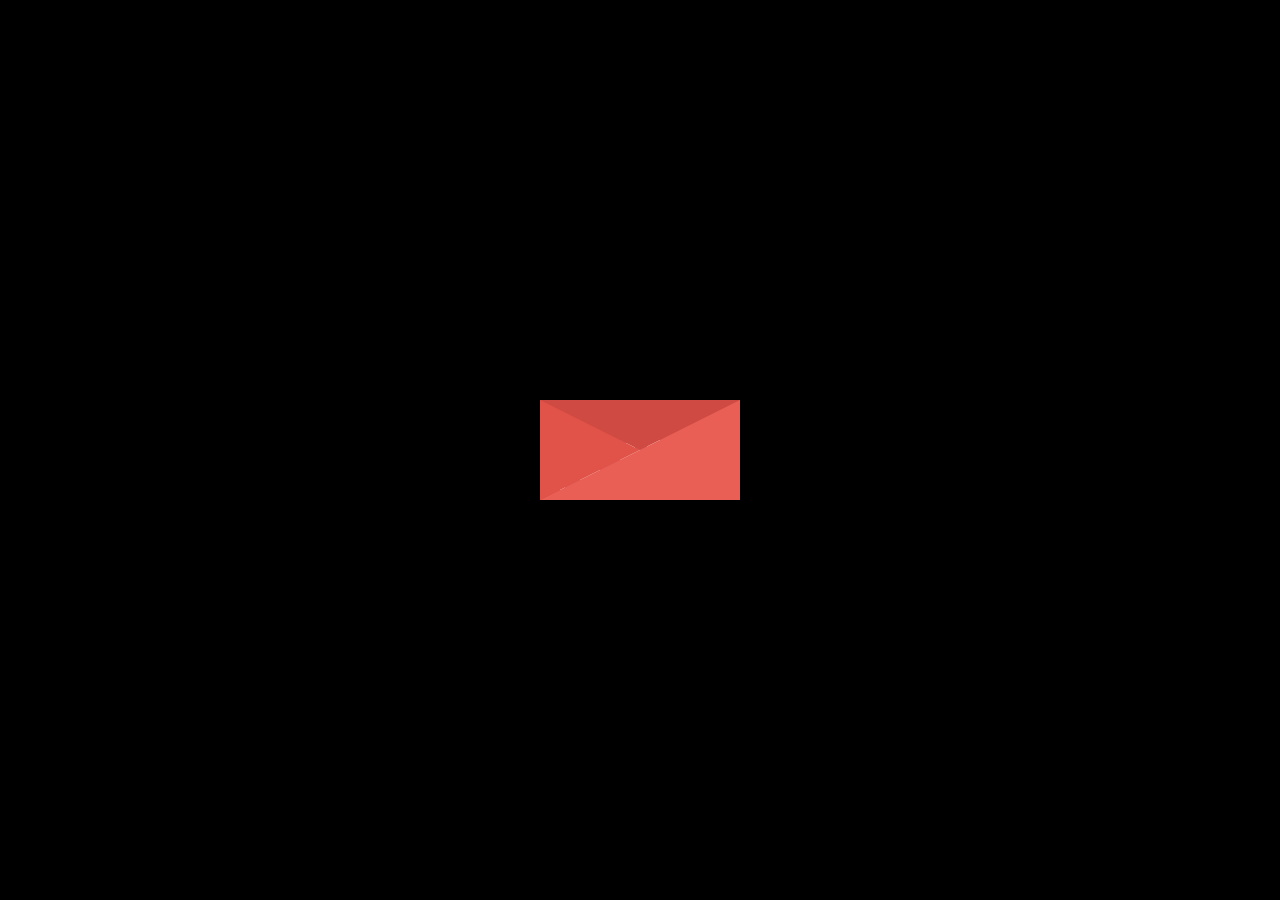
<file: index.html>
<!doctype html>
 <html lang="en"> 
 <head> 
  <meta charset="UTF-8"> 
  <title>CodePen - Animated Login Form using Html &amp;
  CSS Only</title> 
  <link rel="stylesheet" href="./style.css"> 
 <div class="letter-image">
	<div class="animated-mail">
	<div class="back-fold"></div>
	<div class="letter">
	<div class="letter-border"></div>
	<div class="letter-title"></div>
	<div class="letter-context"></div>
	<div class="letter-stamp">
	<div class="letter-stamp-inner"></div>
	</div>
	</div>
	<div class="top-fold"></div>
	<div class="body"></div>
	<div class="left-fold"></div>
	</div>
	<div class="shadow"></div>
 </div>
</file>
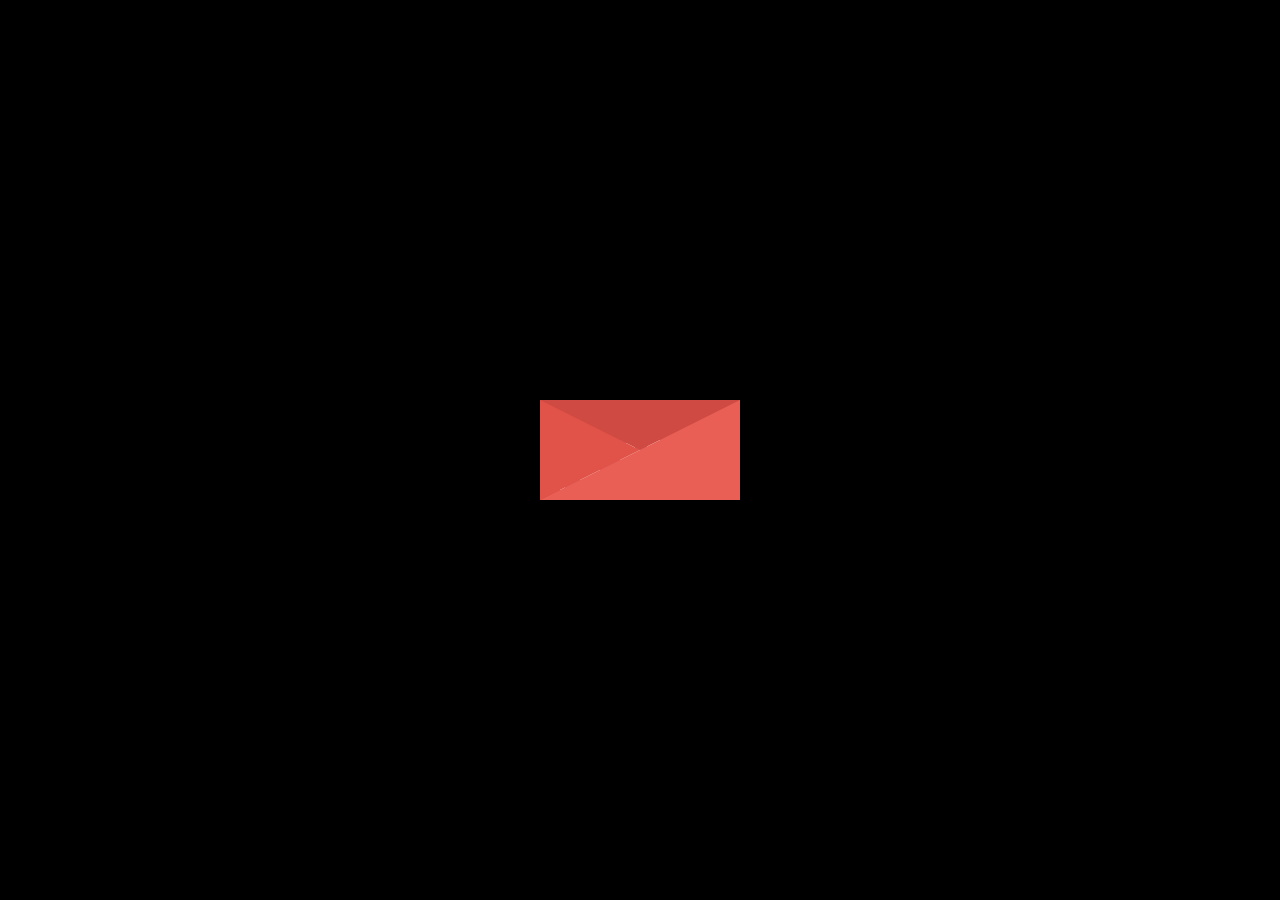
<file: html58.html>
<!doctype html>
 <html lang="en"> 
 <head> 
  <meta charset="UTF-8"> 
  <title>CodePen - Animated Login Form using Html &amp;
  CSS Only</title> 
  <link rel="stylesheet" href="./css58.css"> 
 <div class="letter-image">
	<div class="animated-mail">
	<div class="back-fold"></div>
	<div class="letter">
	<div class="letter-border"></div>
	<div class="letter-title"></div>
	<div class="letter-context"></div>
	<div class="letter-stamp">
	<div class="letter-stamp-inner"></div>
	</div>
	</div>
	<div class="top-fold"></div>
	<div class="body"></div>
	<div class="left-fold"></div>
	</div>
	<div class="shadow"></div>
 </div>
</file>
<file: style.css>
body {
	background: black;
}

.letter-image {
	position: absolute;
	top: 50%;
	left: 50%;
	width: 200px;
	height: 200px;
	-webkit-transform: translate(-50%, -50%);
	-moz-transform: translate(-50%, -50%);
	transform: translate(-50%, -50%);
	cursor: pointer;
}

.animated-mail {
	position: absolute;
	height: 150px;
	width: 200px;
	-webkit-transition: .4s;
	-moz-transition: .4s;
	transition: .4s;
	
	.body {
		position: absolute;
		bottom: 0;
		width: 0;
		height: 0;
		border-style: solid;
		border-width: 0 0 100px 200px;
		border-color: transparent transparent #e95f55 transparent;
		z-index: 2;
	}
	
	 .top-fold {
		position: absolute;
		top: 50px;
		width: 0;
		height: 0;
		border-style: solid;
		border-width: 50px 100px 0 100px;
		-webkit-transform-origin: 50% 0%;
		-webkit-transition: transform .4s .4s, z-index .2s .4s;
		-moz-transform-origin: 50% 0%;
		-moz-transition: transform .4s .4s, z-index .2s .4s;
		transform-origin: 50% 0%;
		transition: transform .4s .4s, z-index .2s .4s;
		border-color: #cf4a43 transparent transparent 
		transparent;
		z-index: 2;
	 }
	 .back-fold {
		position: absolute;
		bottom: 0;
		width: 200px;
		height: 100px;
		background: #cf4a43;
		z-index: 0;
	 }
	
	.left-fold {
		position: absolute;
		bottom: 0;
		width: 0;
		height: 0;
		border-style: solid;
		border-width: 50px 0 50px 100px;
		border-color: transparent transparent transparent #e15349;
		z-index: 2;
	}
	
	 .letter {
		left: 20px;
		bottom: 0px;
		position: absolute;
		width: 160px;
		height: 60px;
		background: white;
		z-index: 1;
		overflow: hidden;
		-webkit-transition: .4s .2s;
		-moz-transition: .4s .2s;
		transition: .4s .2s;
		
		.letter-border {
		height: 10px;
		width: 100%;
      background: repeating-linear-gradient(
        -45deg,
        #cb5a5e,
        #cb5a5e 8px,
        transparent 8px,
        transparent 18px
      );
		}
		
		.letter-title {
			margin-top: 10px;
			margin-left: 5px;
			height: 10px;
			width: 40%;
			background: #cb5a5e;
		}
		.letter-context {
			margin-top: 10px;
			margin-left: 5px;
			height: 10px;
			width: 20%;
			background: #cb5a5e;
		}
		
		.letter-stamp {
			margin-top: 30px;
			margin-left: 120px;
			border-radius: 100%;
			height: 30px;
			width: 30px;
			background: #cb5a5e;
			opacity: 0.3;
		}
	}
}

 .shadow {
	position: absolute;
	top: 200px;
	left: 50%;
	width: 400px;
	height: 30px;
	transition: .4s;
	transform: translateX(-50%);
	-webkit-transition: .4s;
	-webkit-transform: translateX(-50%);
	-moz-transition: .4s;
	-moz-transform: translateX(-50%);
	
	border-radius: 100%;
	background: radial-gradient(rgba(0,0,0,0.5), 
	rgba(0,0,0,0.0), rgba(0,0,0,0.0));
 }

  .letter-image:hover {
	.animated-mail {
	transform: translateY(50px);
	-webkit-transform: translateY(50px);
	-moz-transform: translateY(50px);
	}
		
	.animated-mail .top-fold {
	transition: transform .4s, z-index .2s;
	transform: rotateX(180deg);
	webkit-transition: transform .4s, z-index .2s;
    -webkit-transform: rotateX(180deg);
	-moz-transition: transform .4s, z-index .2s;
	-moz-transform: rotateX(180deg);
	z-index: 0;
    }
		
    .animated-mail .letter {
	height: 180px;
    }
		
	.shadow {
	width: 250px;
	}
  }
</file>
<file: css58.css>
body {
	background: black;
}

.letter-image {
	position: absolute;
	top: 50%;
	left: 50%;
	width: 200px;
	height: 200px;
	-webkit-transform: translate(-50%, -50%);
	-moz-transform: translate(-50%, -50%);
	transform: translate(-50%, -50%);
	cursor: pointer;
}

.animated-mail {
	position: absolute;
	height: 150px;
	width: 200px;
	-webkit-transition: .4s;
	-moz-transition: .4s;
	transition: .4s;
	
	.body {
		position: absolute;
		bottom: 0;
		width: 0;
		height: 0;
		border-style: solid;
		border-width: 0 0 100px 200px;
		border-color: transparent transparent #e95f55 transparent;
		z-index: 2;
	}
	
	 .top-fold {
		position: absolute;
		top: 50px;
		width: 0;
		height: 0;
		border-style: solid;
		border-width: 50px 100px 0 100px;
		-webkit-transform-origin: 50% 0%;
		-webkit-transition: transform .4s .4s, z-index .2s .4s;
		-moz-transform-origin: 50% 0%;
		-moz-transition: transform .4s .4s, z-index .2s .4s;
		transform-origin: 50% 0%;
		transition: transform .4s .4s, z-index .2s .4s;
		border-color: #cf4a43 transparent transparent 
		transparent;
		z-index: 2;
	 }
	 .back-fold {
		position: absolute;
		bottom: 0;
		width: 200px;
		height: 100px;
		background: #cf4a43;
		z-index: 0;
	 }
	
	.left-fold {
		position: absolute;
		bottom: 0;
		width: 0;
		height: 0;
		border-style: solid;
		border-width: 50px 0 50px 100px;
		border-color: transparent transparent transparent #e15349;
		z-index: 2;
	}
	
	 .letter {
		left: 20px;
		bottom: 0px;
		position: absolute;
		width: 160px;
		height: 60px;
		background: white;
		z-index: 1;
		overflow: hidden;
		-webkit-transition: .4s .2s;
		-moz-transition: .4s .2s;
		transition: .4s .2s;
		
		.letter-border {
		height: 10px;
		width: 100%;
      background: repeating-linear-gradient(
        -45deg,
        #cb5a5e,
        #cb5a5e 8px,
        transparent 8px,
        transparent 18px
      );
		}
		
		.letter-title {
			margin-top: 10px;
			margin-left: 5px;
			height: 10px;
			width: 40%;
			background: #cb5a5e;
		}
		.letter-context {
			margin-top: 10px;
			margin-left: 5px;
			height: 10px;
			width: 20%;
			background: #cb5a5e;
		}
		
		.letter-stamp {
			margin-top: 30px;
			margin-left: 120px;
			border-radius: 100%;
			height: 30px;
			width: 30px;
			background: #cb5a5e;
			opacity: 0.3;
		}
	}
}

 .shadow {
	position: absolute;
	top: 200px;
	left: 50%;
	width: 400px;
	height: 30px;
	transition: .4s;
	transform: translateX(-50%);
	-webkit-transition: .4s;
	-webkit-transform: translateX(-50%);
	-moz-transition: .4s;
	-moz-transform: translateX(-50%);
	
	border-radius: 100%;
	background: radial-gradient(rgba(0,0,0,0.5), 
	rgba(0,0,0,0.0), rgba(0,0,0,0.0));
 }

  .letter-image:hover {
	.animated-mail {
	transform: translateY(50px);
	-webkit-transform: translateY(50px);
	-moz-transform: translateY(50px);
	}
		
	.animated-mail .top-fold {
	transition: transform .4s, z-index .2s;
	transform: rotateX(180deg);
	webkit-transition: transform .4s, z-index .2s;
    -webkit-transform: rotateX(180deg);
	-moz-transition: transform .4s, z-index .2s;
	-moz-transform: rotateX(180deg);
	z-index: 0;
    }
		
    .animated-mail .letter {
	height: 180px;
    }
		
	.shadow {
	width: 250px;
	}
  }
</file>
